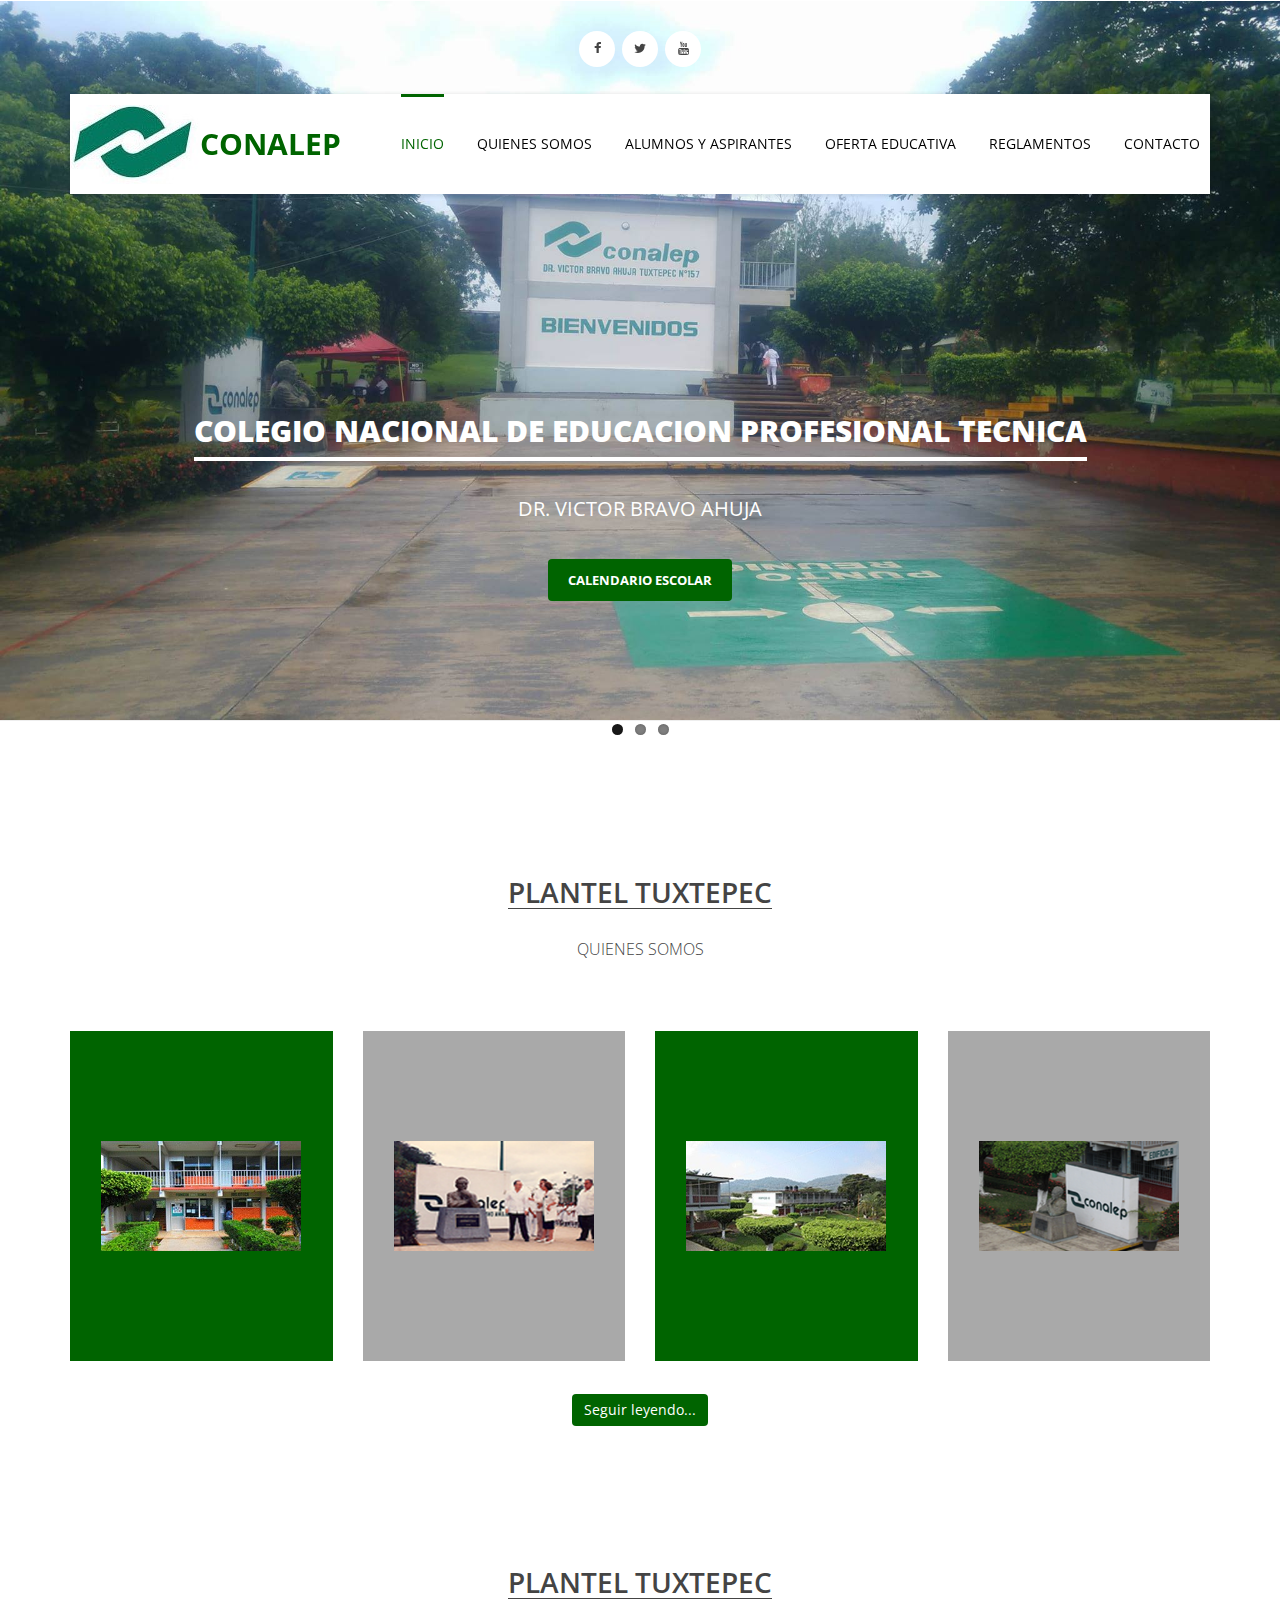
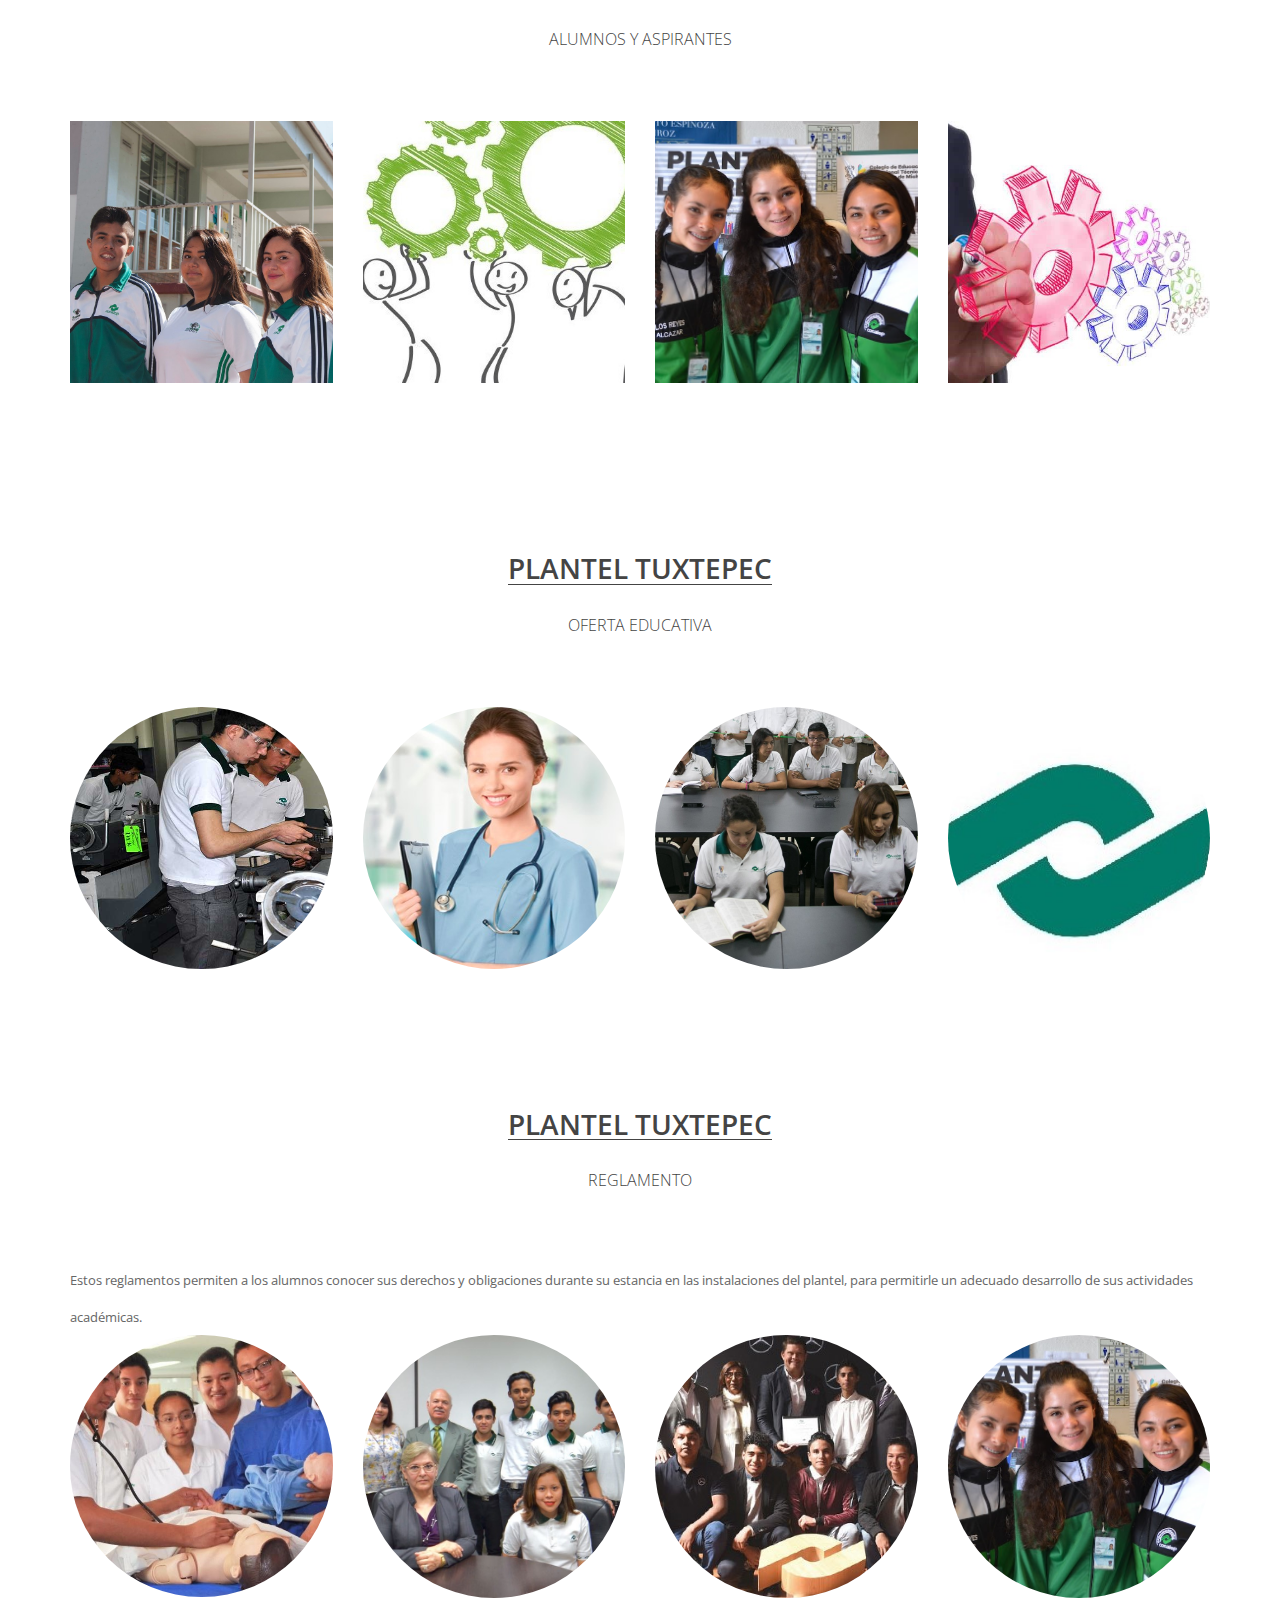
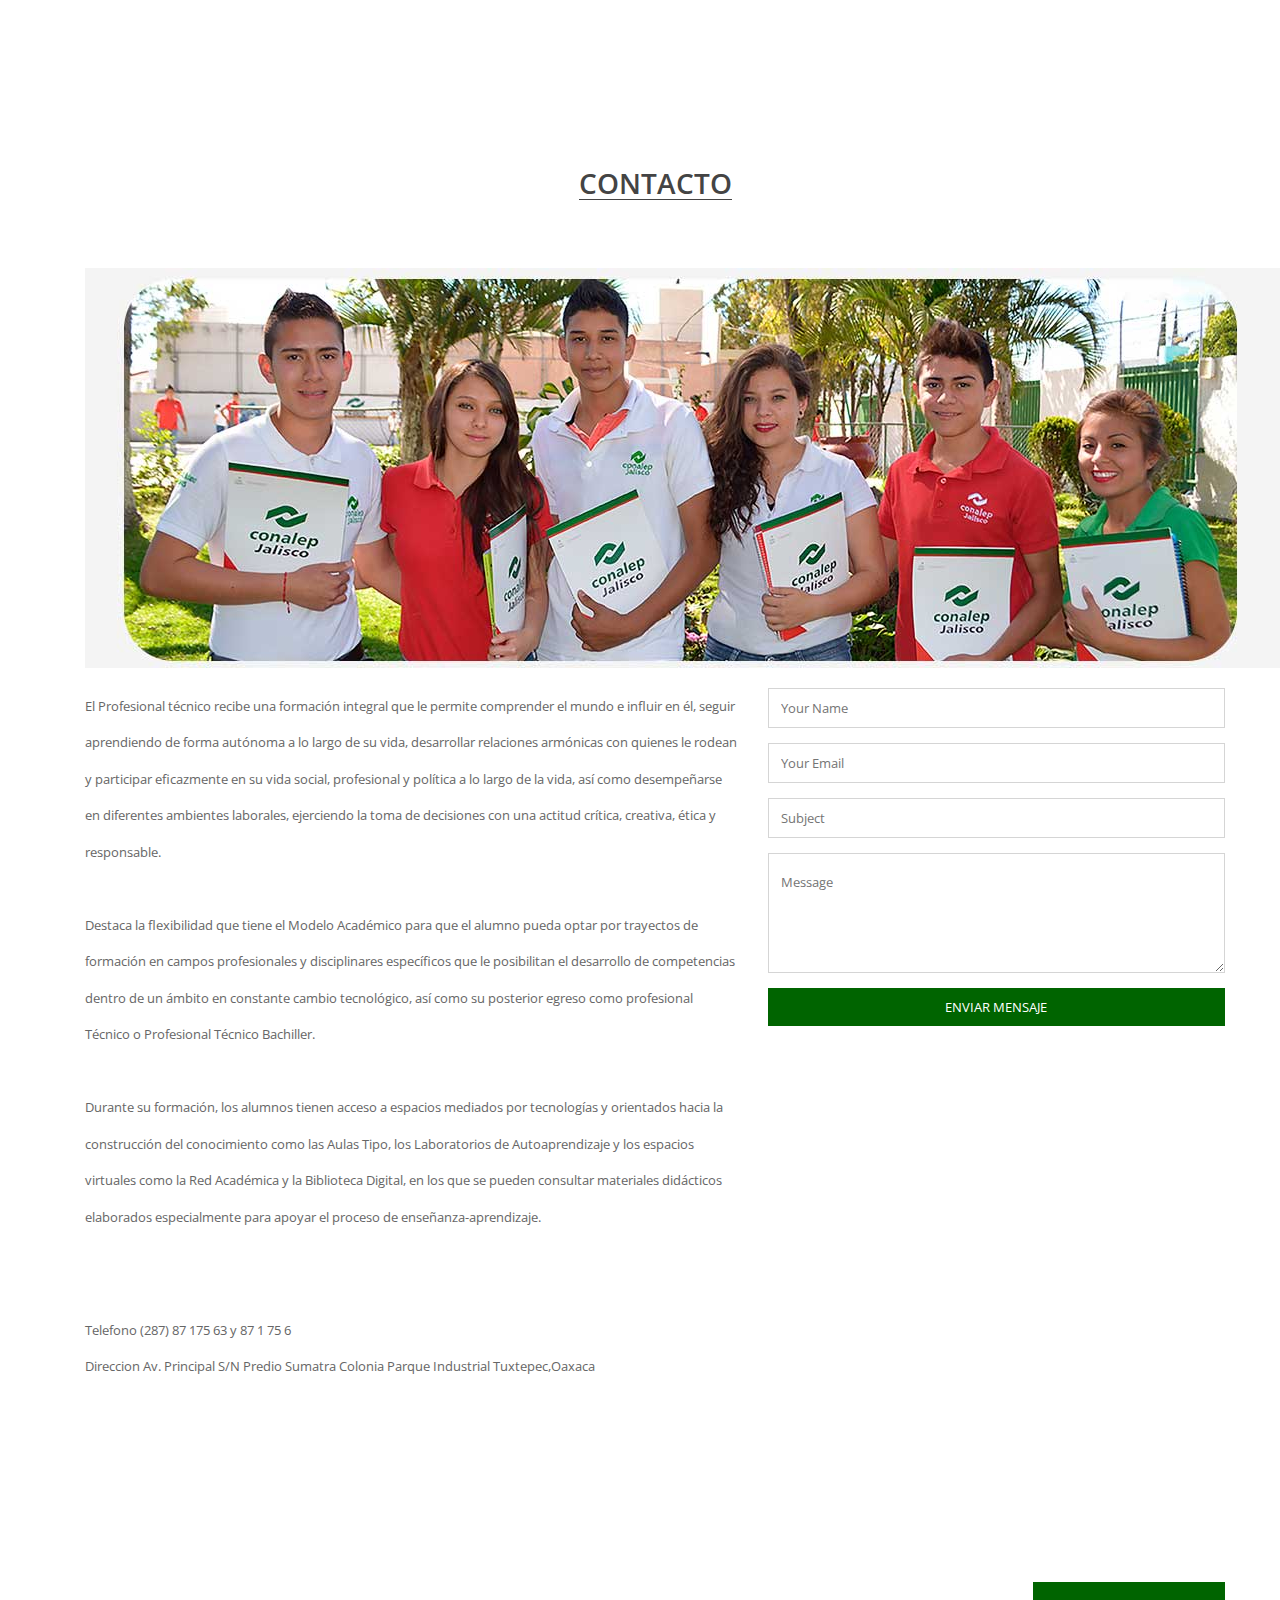
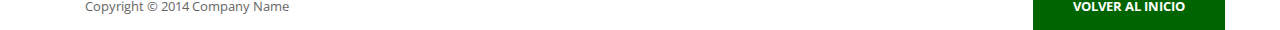
<file: index.html>
<!DOCTYPE html>
<!--[if lt IE 7]>      <html class="no-js lt-ie9 lt-ie8 lt-ie7"> <![endif]-->
<!--[if IE 7]>         <html class="no-js lt-ie9 lt-ie8"> <![endif]-->
<!--[if IE 8]>         <html class="no-js lt-ie9"> <![endif]-->
<!--[if gt IE 8]><!--> <html class="no-js"> <!--<![endif]-->
    <head>
        <meta charset="utf-8">
        <title>Portal Tuxtepec</title>
    	<meta name="description" content="">
        <meta name="viewport" content="width=device-width, initial-scale=1">
<!-- 
Flex Template 
http://www.templatemo.com/tm-406-flex
-->
        <link href='http://fonts.googleapis.com/css?family=Open+Sans:400,300,600,700,800' rel='stylesheet' type='text/css'>
        
        <link rel="stylesheet" href="css/bootstrap.min.css">
        <link rel="stylesheet" href="css/font-awesome.css">
        <link rel="stylesheet" href="css/animate.css">
        <link rel="stylesheet" href="css/templatemo_misc.css">
        <link rel="stylesheet" href="css/templatemo_style.css">

        <script src="js/vendor/modernizr-2.6.1-respond-1.1.0.min.js"></script>
    </head>
    <body>
        <!--[if lt IE 7]>
            <p class="chromeframe">You are using an outdated browser. <a href="http://browsehappy.com/">Upgrade your browser today</a> or <a href="http://www.google.com/chromeframe/?redirect=true">install Google Chrome Frame</a> to better experience this site.</p>
        <![endif]-->


        <div class="site-main" id="sTop">
            <div class="site-header">
                <div class="container">
                    <div class="row">
                        <div class="col-md-12 text-center">
                            <ul class="social-icons">
                                <li><a href="https://es-la.facebook.com/Conalep.Tuxtepec157Oficial/" class="fa fa-facebook"></a></li>
                                <li><a href="https://twitter.com/CONALEP_Mex" class="fa fa-twitter"></a></li>
                                <li><a href="https://www.youtube.com/channel/UCsPdEEltk2q4n4vtT5Oinag" class="fa fa-youtube"></a></li>
                            </ul>
                        </div> <!-- /.col-md-12 -->
                    </div> <!-- /.row -->
                </div> <!-- /.container -->
                <div class="main-header">
                    <div class="container">
                        <div id="menu-wrapper">
                            <div class="row">
                                <div class="logo-wrapper col-md-2 col-sm-2">
                                    <h1>
                                        <a href="#">CONALEP</a>
                                    </h1>
                                </div> <!-- /.logo-wrapper -->
                                <div class="col-md-10 col-sm-10 main-menu text-right">
                                    <div class="toggle-menu visible-sm visible-xs"><i class="fa fa-bars"></i></div>
                                    <ul class="menu-first">
                                        <li class="active"><a href="#">Inicio</a></li>
                                        <li><a href="#services">Quienes Somos</a></li>
                                        <li><a href="#portfolio">Alumnos y Aspirantes</a></li>
                                        <li><a href="#our-team">Oferta Educativa</a></li>
                                        <li><a href="#mt">Reglamentos</a></li> 
                                        <li><a href="#contact">Contacto</a></li>                                 
                                    </ul>                                    
                                </div> <!-- /.main-menu -->
                            </div> <!-- /.row -->
                        </div> <!-- /#menu-wrapper -->                        
                    </div> <!-- /.container -->
                </div> <!-- /.main-header -->
            </div> <!-- /.site-header -->
            <div class="site-slider">
                <div class="slider">
                    <div class="flexslider">
                        <ul class="slides">
                            <li>
                                <div class="overlay"></div>
                                <img src="images/0.jpg" alt="">
                                <div class="slider-caption visible-md visible-lg">
                                    <h2><br>Colegio Nacional de Educacion Profesional Tecnica</h2>
                                    <p>Dr. Victor Bravo Ahuja</p>
                                    <a href="docs/Calendario_Escolar_2018-2019.pdf" class="slider-btn">Calendario escolar</a>
                                </div>
                            </li>
                            <li>
                                <div class="overlay"></div>
                                <img src="images/1.jpg" alt="">
                                <div class="slider-caption visible-md visible-lg">
                                    <h2><br>Representacion Del Conalep en el Estado de Oaxaca</h2>
                                    <p>Plantel Tuxtepec</p>
                                    <a href="docs/Informacion%20de%20ingreso.pdf" class="slider-btn">Nuevo Ingreso</a>
                                </div>
                            </li>
                            <li>
                                <div class="overlay"></div>
                                <img src="images/2.jpg" alt="">
                                <div class="slider-caption visible-md visible-lg">
                                    <h2><br>Secretaria de Educacion Publica</h2>
                                    <p>Orgullosamente CONALEP</p>
                                    <a href="index2.html" class="slider-btn">Ir index 2</a>
                                </div>
                            </li>
                        </ul>
                    </div> <!-- /.flexslider -->
                </div> <!-- /.slider -->
            </div> <!-- /.site-slider -->
        </div> <!-- /.site-main -->


   <div class="content-section" id="services">
            <div class="container">
                <div class="row">
                    <div class="heading-section col-md-12 text-center">
                        <h2>Plantel Tuxtepec </h2>
                        <p>Quienes somos</p>
                    </div> <!-- /.heading-section -->
                </div> <!-- /.row -->
                <div class="row">
                    <div class="col-md-3 col-sm-6">
                        <div class="service-item" id="service-1">
                            <div class="service-icon">
                                <center><img src="images/3.jpg" height="110" width="200"></center>
                            </div> <!-- /.service-icon -->
                            <div class="service-content">
                                <div class="inner-service">
                                   <br><h3>Acerca de nosotros</h3>
                                    <p>El Colegio Nacional de Educación Profesional Técnica, Plantel Dr. Víctor Bravo Auja Tuxtepec No. 157 cuenta con tres carreras...</p>
                                </div>
                            </div> <!-- /.service-content -->
                        </div> <!-- /#service-1 -->
                    </div> <!-- /.col-md-3 -->
                    <div class="col-md-3 col-sm-6">
                        <div class="service-item" id="service-2">
                            <div class="service-icon">
                                <center><img src="images/4.png" height="110" width="200"></center>
                            </div> <!-- /.service-icon -->
                            <div class="service-content">
                                <div class="inner-service">
                                   <br><h3>Historia</h3>
                                    <p> En el mes de marzo de 1982 se inicia con la promoción del Plantel, el cual tenía como nombre: CONALEP Plantel Tuxtepec No. 157...</p>
                                      
                                </div>
                            </div> <!-- /.service-content -->
                        </div> <!-- /#service-1 -->
                    </div> <!-- /.col-md-3 -->
                    <div class="col-md-3 col-sm-6">
                        <div class="service-item" id="service-3">
                            <div class="service-icon">
                                <center><img src="images/5.jpg" height="110" width="200"></center>
                            </div> <!-- /.service-icon -->
                            <div class="service-content">
                                <div class="inner-service">
                                   <h3>Mision</h3>
                                    <p>El Colegio Nacional de Educación Profesional Técnica, tiene como misión...</p>
                                   <br><h3>Vision</h3>
                                   <p>El CONALEP es una Institución líder en...</p>
                                </div>
                            </div> <!-- /.service-content -->
                        </div> <!-- /#service-1 -->
                    </div> <!-- /.col-md-3 -->
                    <div class="col-md-3 col-sm-6">
                        <div class="service-item" id="service-4">
                            <div class="service-icon">
                                <center><img src="images/6.png" height="110" width="200"></center>
                            </div> <!-- /.service-icon -->
                            <div class="service-content">
                                <div class="inner-service">
                                   <h3>Valores</h3>
                                   <p>Consideramos a cada una de las personas como individuos dignos de atención, con intereses más allá de lo estrictamente profesional o laboral...</p> 
                                </div>
                            </div> <!-- /.service-content -->
                        </div> <!-- /#service-1 -->
                    </div> <!-- /.col-md-3 -->
                </div> <!-- /.row -->
            </div> <!-- /.container -->
        </div> <!-- /#services --> <center>
       <a href='index2.html'> <button type='button' class='btn btn-success'style="background:darkgreen; border:darkgreen" >Seguir leyendo... </button> </a> </center>

        <div class="content-section" id="portfolio">
            <div class="container">
                <div class="row">
                    <div class="heading-section col-md-12 text-center">
                        <h2>Plantel Tuxtepec</h2>
                        <p>Alumnos y aspirantes</p>
                    </div> <!-- /.heading-section -->
                </div> <!-- /.row -->
                <div class="row">
                    <div class="portfolio-item col-md-3 col-sm-6">
                        <div class="portfolio-thumb">
                            <img src="images/14.jpg"t="">
                            <div class="portfolio-overlay">
                                <h3>Aspirantes</h3>
                                <p>El Colegio Nacional de Educación Profesional Técnica da la más cordial bienvenida a esta página a todos los interesados en incorporarse a nuestra comunidad. </p>
                              
                            </div> <!-- /.portfolio-overlay -->
                        </div> <!-- /.portfolio-thumb -->
                    </div> <!-- /.portfolio-item -->
                    

                    <div class="portfolio-item col-md-3 col-sm-6">
                        <div class="portfolio-thumb"> <center>
                            <img src="images/15.jpg" alt=""></center>
                            <div class="portfolio-overlay"> 
                                <h3>Aspirantes</h3>
                                <p>En su oferta educativa incorpora los adelantos tecnológicos y científicos de la sociedad del conocimiento y atiende los requerimientos del aparato productivo.</p>
                                <a href="images/gallery/p3.jpg" data-rel="lightbox" class="expand">
                                    <i class="fa fa-search"></i>
                                </a>
                            </div> <!-- /.portfolio-overlay -->
                        </div> <!-- /.portfolio-thumb -->
                    </div> <!-- /.portfolio-item -->
                    
                       <div class="portfolio-item col-md-3 col-sm-6">
                        <div class="portfolio-thumb">
                            <img src="images/16.jpg"t="">
                            <div class="portfolio-overlay">
                                <h3>Alumnos</h3>
                                <p>Se les proporciona una educación profesional técnica y complementaria de calidad que les permite obtener las aptitudes necesarias para poder desenvolverse en la sociedad.</p>
                              
                            </div> <!-- /.portfolio-overlay -->
                        </div> <!-- /.portfolio-thumb -->
                    </div> <!-- /.portfolio-item -->
                    
                    <div class="portfolio-item col-md-3 col-sm-6">
                        <div class="portfolio-thumb">
                            <img src="images/17.jpg"t="">
                            <div class="portfolio-overlay">
                                <h3>Alumnos</h3>
                                <p>El CONALEP cuenta con las herramientas necesarias para brindar una formación profesional técnica-bachiller de calidad.</p>
                              
                            </div> <!-- /.portfolio-overlay -->
                        </div> <!-- /.portfolio-thumb -->
                    </div> <!-- /.portfolio-item -->
                      
                </div> <!-- /.row -->
            </div> <!-- /.container -->
        </div> <!-- /#portfolio -->




        <div class="content-section" id="our-team">
            <div class="container">
                <div class="row">
                    <div class="heading-section col-md-12 text-center">
                        <h2>Plantel Tuxtepec</h2>
                        <p>Oferta Educativa</p>
                    </div> <!-- /.heading-section -->
                </div> <!-- /.row -->
                <div class="row">
                    <div class="team-member col-md-3 col-sm-6">
                        <div class="member-thumb">
                            <img src="images/18.jpg" alt="">
                            <div class="team-overlay">
                                <h3>P.T.B. En Electromecanica </h3>
                           
                            </div> <!-- /.team-overlay -->
                        </div> <!-- /.member-thumb -->
                    </div> <!-- /.team-member -->
                    <div class="team-member col-md-3 col-sm-6">
                        <div class="member-thumb"> 
                            <img src="images/19.jpg" alt=""> 
                            <div class="team-overlay">
                                <h3>P.T.B. En Enfermeria General</h3>
                           
                             
                            </div> <!-- /.team-overlay -->
                        </div> <!-- /.member-thumb -->
                    </div> <!-- /.team-member -->
                    
                    <div class="team-member col-md-3 col-sm-6">
                        <div class="member-thumb">
                            <img src="images/20.jpg" alt=""> 
                            <div class="team-overlay">
                                <h3>P.T.B. En Contaduria</h3>
                            </div> <!-- /.team-overlay -->
                        </div> <!-- /.member-thumb -->
                    </div> <!-- /.team-member -->
                    
                     <div class="team-member col-md-3 col-sm-6">
                        <div class="member-thumb">
                            <img src="images/21.jpg"alt=""> 
                            <div class="team-overlay">
                                <h3>Especialidades</h3>
                                <center>
                                    <a href='docs/PE2013ElectromecanicaIndustrial.pdf'> Electromecanica</a></center> <center>
                                <a href='docs/PE2013Enfermeria.pdf'> Enfermeria</a></center>  <center>
                                <a href='docs/PE2013Contabilidad.pdf'> Contabilidad </a> </center>
                            </div> <!-- /.team-overlay -->
                        </div> <!-- /.member-thumb -->
                    </div> <!-- /.team-member -->
                
				
				
<div class="content-section" id="mt">
            <div class="container">
                <div class="row">
                    <div class="heading-section col-md-12 text-center"> <br> <br><br>
                        <h2>Plantel Tuxtepec</h2>
                        <p>Reglamento</p>
                    </div> <!-- /.heading-section -->
                </div> <!-- /.row -->
                <p>Estos reglamentos permiten a los alumnos conocer sus derechos y obligaciones durante su estancia en las instalaciones del plantel, para permitirle un adecuado desarrollo de sus actividades académicas.</p>
                <div class="row">
                    <div class="team-member col-md-3 col-sm-6">
                        <div class="member-thumb">
                            <img src="images/22.jpeg"lt="">
                            <div class="team-overlay">
                                <h3>Reglamento de Laboratorios</h3>
                                <center>
                                    <a href='docs/Reglamento%20de%20laboratorios.pdf'> Laboratorios de Enfermeria</a></center>
                            </div> <!-- /.team-overlay -->
                        </div> <!-- /.member-thumb -->
                    </div> <!-- /.team-member -->
                    <div class="team-member col-md-3 col-sm-6">
                        <div class="member-thumb">
                            <img src="images/23.jpg" alt="">
                            <div class="team-overlay"> 
                                <h3>Lineamientos para instalaciones</h3><center>
                                <a href='docs/lineamientos%20instalaciones.pdf'> Para Instalaciones</a></center>
                                
                            </div> <!-- /.team-overlay -->
                        </div> <!-- /.member-thumb -->
                    </div> <!-- /.team-member -->
                    <div class="team-member col-md-3 col-sm-6">
                        <div class="member-thumb">
                            <img src="images/24.jpg" alt="">
                            <div class="team-overlay">
                                <h3>Reglamento de Informatica</h3><center>
                                <a href='docs/Reglamento%20de%20lab%20informatica.pdf'>Laboratorios de infromatica</a></center>
                            </div> <!-- /.team-overlay -->
                        </div> <!-- /.member-thumb -->
                    </div> <!-- /.team-member -->
                    <div class="team-member col-md-3 col-sm-6">
                        <div class="member-thumb">
                            <img src="images/16.jpg" alt="">
                            <div class="team-overlay">
                                <h3>Reglamento para areas deportivas </h3><center>
                                <a href='docs/Reglamento%20para%20areas%20deportivas.pdf'>Areas Deportivas</a></center>
                            </div> <!-- /.team-overlay -->
                        </div> <!-- /.member-thumb -->
                    </div> <!-- /.team-member -->
                </div> <!-- /.row -->
				
				
		
        <div class="content-section" id="contact">
            <div class="container">
                <div class="row">
                    <div class="heading-section col-md-12 text-center">
                        <h2>Contacto</h2>
                        
                    </div> <!-- /.heading-section -->
                </div> <!-- /.row -->
                <div class="row">
                    <div class="col-md-12">
                       <div class="googlemap-wrapper">
                            <img src="images/25.jpg" alt="">
                          
                           
                        </div> <!-- /.googlemap-wrapper -->
                    </div> <!-- /.col-md-12 -->
                </div> <!-- /.row -->
                <div class="row">
                    <div class="col-md-7 col-sm-6">
                        <p>El Profesional técnico recibe una formación integral que le permite comprender el mundo e influir en él, seguir aprendiendo de forma autónoma a lo largo de su vida, desarrollar relaciones armónicas con quienes le rodean y participar eficazmente en su vida social, profesional y política a lo largo de la vida, así como desempeñarse en diferentes ambientes laborales, ejerciendo la toma de decisiones con una actitud crítica, creativa, ética y responsable.<br><br>
                            Destaca la flexibilidad que tiene el Modelo Académico para que el alumno pueda optar por trayectos de formación en campos profesionales y disciplinares específicos que le posibilitan el desarrollo de competencias dentro de un ámbito en constante cambio tecnológico, así como su posterior egreso como profesional Técnico o Profesional Técnico Bachiller. <br><br>
                            Durante su formación, los alumnos tienen acceso a espacios mediados por tecnologías y orientados hacia la construcción del conocimiento como las Aulas Tipo, los Laboratorios de Autoaprendizaje y los espacios virtuales como la Red Académica y la Biblioteca Digital, en los que se pueden consultar materiales didácticos elaborados especialmente para apoyar el proceso de enseñanza-aprendizaje.<br><br>
                    	</p>
                        <ul class="contact-info">
                            <li>Telefono (287) 87 175 63 y 87 1 75 6</li>
                            <li>Direccion Av. Principal S/N Predio Sumatra Colonia Parque Industrial Tuxtepec,Oaxaca</li>
                        </ul>
                        <!-- spacing for mobile viewing --><br><br>
                    </div> <!-- /.col-md-7 -->
                    <div class="col-md-5 col-sm-6">
                        <div class="contact-form">
                            <form method="post" name="contactform" id="contactform">
                                <p>
                                    <input name="name" type="text" id="name" placeholder="Your Name">
                                </p>
                                <p>
                                    <input name="email" type="text" id="email" placeholder="Your Email"> 
                                </p>
                                <p>
                                    <input name="subject" type="text" id="subject" placeholder="Subject"> 
                                </p>
                                <p>
                                    <textarea name="comments" id="comments" placeholder="Message"></textarea>    
                                </p>
                                <input type="submit" class="mainBtn" id="submit" value="Enviar Mensaje">
                            </form>
                        </div> <!-- /.contact-form -->
                    </div> <!-- /.col-md-5 -->
                </div> <!-- /.row -->
            </div> <!-- /.container -->
        </div> <!-- /#contact -->
            
        <div id="footer">
            <div class="container">
                <div class="row">
                    <div class="col-md-8 col-xs-12 text-left">
                        <span>Copyright &copy; 2014 Company Name</span>
                  </div> <!-- /.text-center -->
                    <div class="col-md-4 hidden-xs text-right">
                        <a href="#top" id="go-top">Volver al inicio</a>
                    </div> <!-- /.text-center -->
                </div> <!-- /.row -->
            </div> <!-- /.container -->
        </div> <!-- /#footer -->
        
        <script src="js/vendor/jquery-1.11.0.min.js"></script>
        <script>window.jQuery || document.write('<script src="js/vendor/jquery-1.11.0.min.js"><\/script>')</script>
        <script src="js/bootstrap.js"></script>
        <script src="js/plugins.js"></script>
        <script src="js/main.js"></script>

        <!-- Google Map -->
        <script src="http://maps.google.com/maps/api/js?sensor=true"></script>
        <script src="js/vendor/jquery.gmap3.min.js"></script>
        
        <!-- Google Map Init-->
        <script type="text/javascript">
            jQuery(function($){
                $('#map_canvas').gmap3({
                    marker:{
                        address: '37.769725, -122.462154' 
                    },
                        map:{
                        options:{
                        zoom: 15,
                        scrollwheel: false,
                        streetViewControl : true
                        }
                    }
                });

                /* Simulate hover on iPad
                 * http://stackoverflow.com/questions/2851663/how-do-i-simulate-a-hover-with-a-touch-in-touch-enabled-browsers
                 --------------------------------------------------------------------------------------------------------------*/ 
                $('body').bind('touchstart', function() {});
            });
        </script>
        <!-- templatemo 406 flex -->
    </body>
</html>
</file>
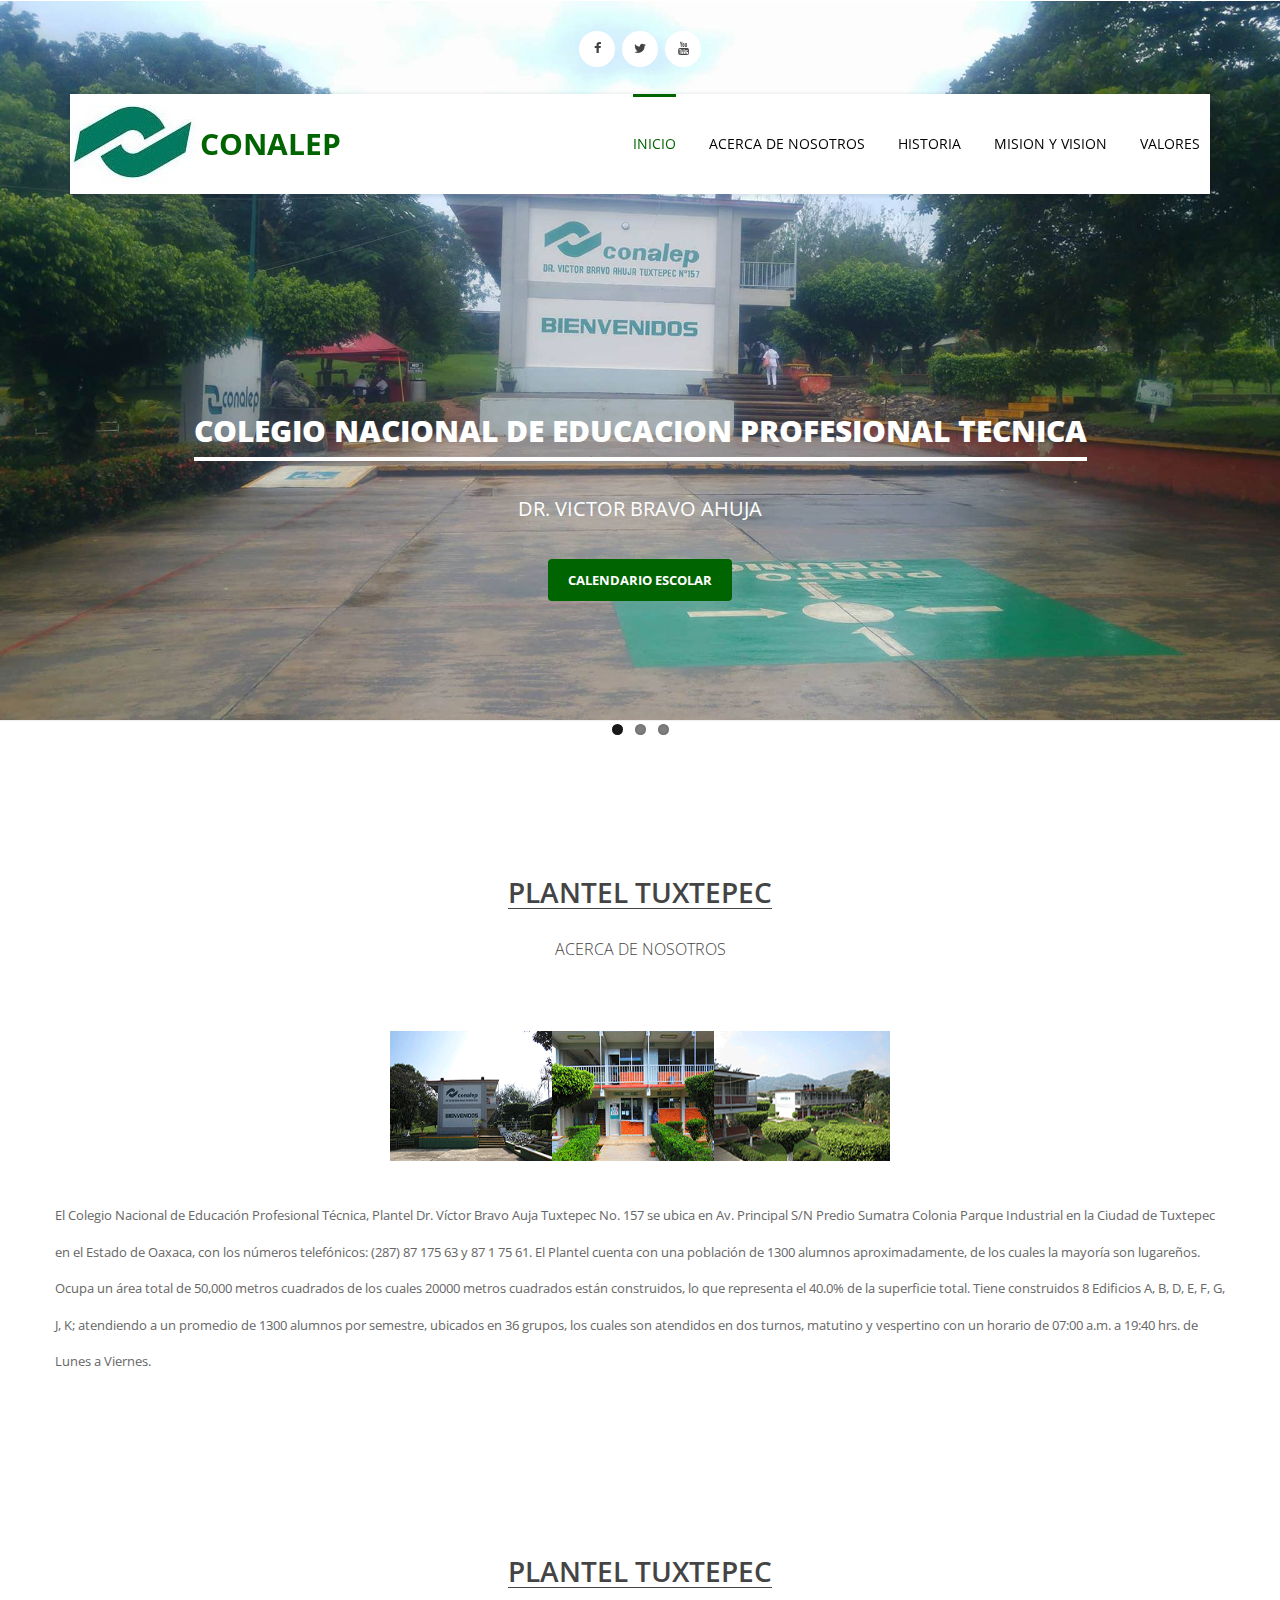
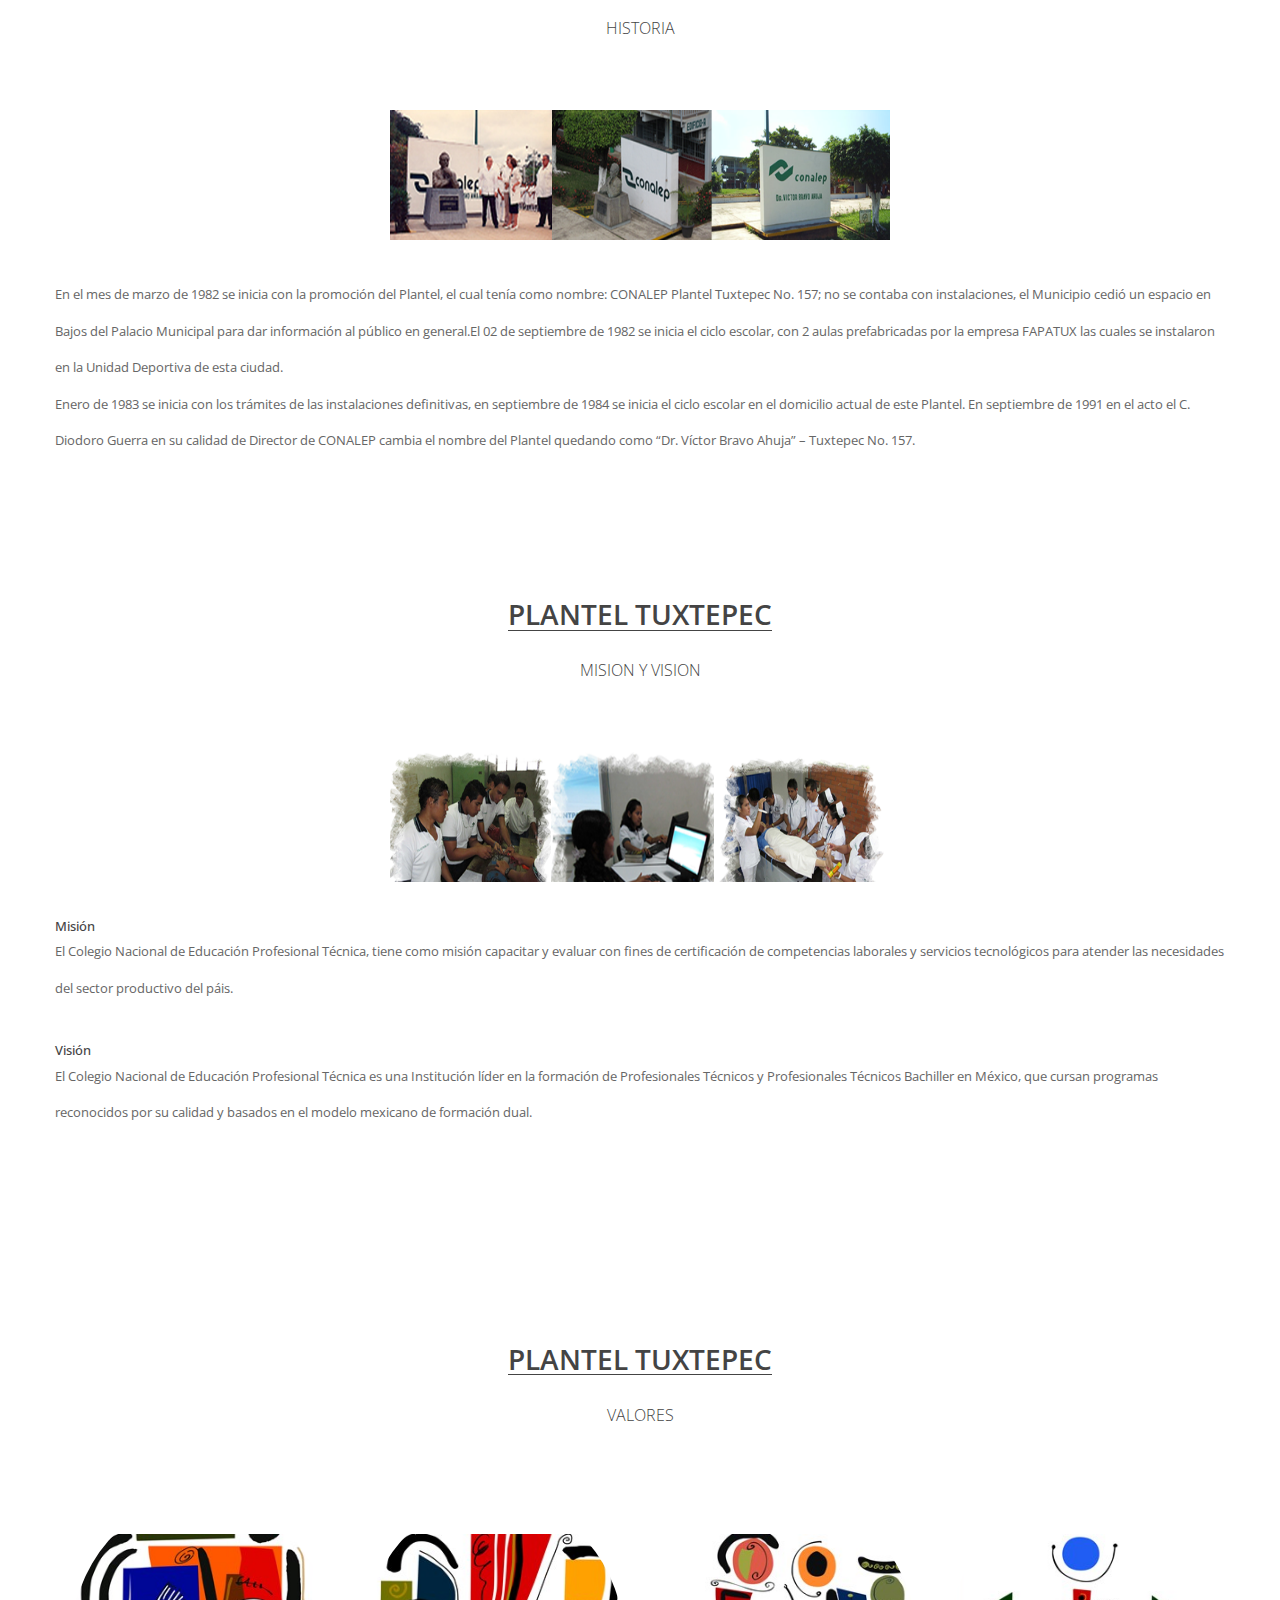
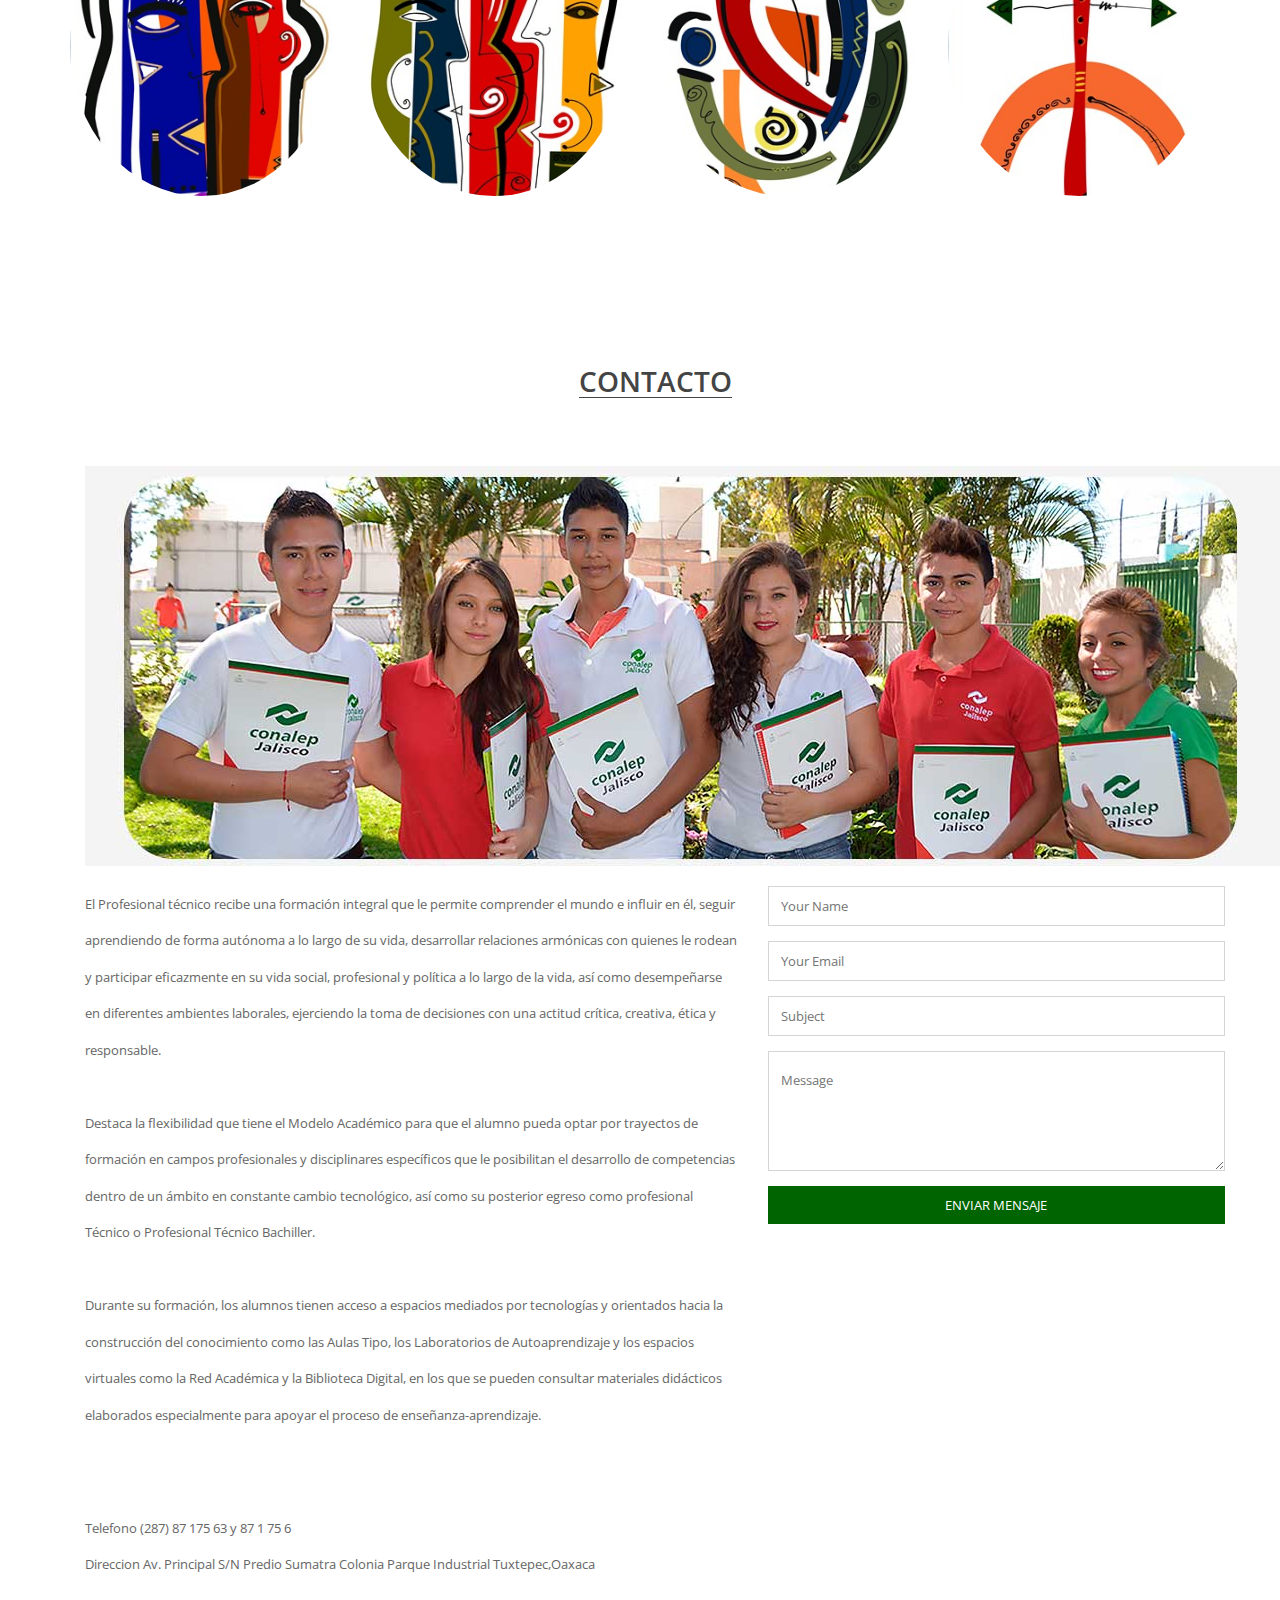
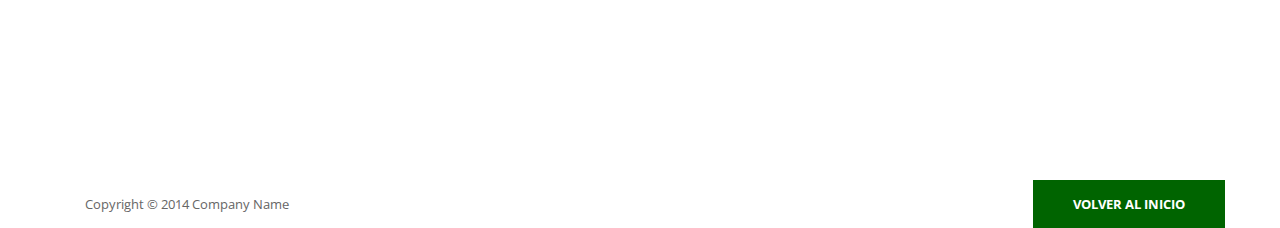
<file: index2.html>
<!DOCTYPE html>
<!--[if lt IE 7]>      <html class="no-js lt-ie9 lt-ie8 lt-ie7"> <![endif]-->
<!--[if IE 7]>         <html class="no-js lt-ie9 lt-ie8"> <![endif]-->
<!--[if IE 8]>         <html class="no-js lt-ie9"> <![endif]-->
<!--[if gt IE 8]><!--> <html class="no-js"> <!--<![endif]-->
    <head>
        <meta charset="utf-8">
        <title>Quienes Somos</title>
    	<meta name="description" content="">
        <meta name="viewport" content="width=device-width, initial-scale=1">
<!-- 
Flex Template 
http://www.templatemo.com/tm-406-flex
-->
        <link href='http://fonts.googleapis.com/css?family=Open+Sans:400,300,600,700,800' rel='stylesheet' type='text/css'>
        
        <link rel="stylesheet" href="css/bootstrap.min.css">
        <link rel="stylesheet" href="css/font-awesome.css">
        <link rel="stylesheet" href="css/animate.css">
        <link rel="stylesheet" href="css/templatemo_misc.css">
        <link rel="stylesheet" href="css/templatemo_style.css">

        <script src="js/vendor/modernizr-2.6.1-respond-1.1.0.min.js"></script>
    </head>
    <body>
        <!--[if lt IE 7]>
            <p class="chromeframe">You are using an outdated browser. <a href="http://browsehappy.com/">Upgrade your browser today</a> or <a href="http://www.google.com/chromeframe/?redirect=true">install Google Chrome Frame</a> to better experience this site.</p>
        <![endif]-->


         <div class="site-main" id="sTop">
            <div class="site-header">
                <div class="container">
                    <div class="row">
                        <div class="col-md-12 text-center">
                            <ul class="social-icons">
                                <li><a href="https://es-la.facebook.com/Conalep.Tuxtepec157Oficial/" class="fa fa-facebook"></a></li>
                                <li><a href="https://twitter.com/CONALEP_Mex" class="fa fa-twitter"></a></li>
                                <li><a href="https://www.youtube.com/channel/UCsPdEEltk2q4n4vtT5Oinag" class="fa fa-youtube"></a></li>
                            </ul>
                        </div> <!-- /.col-md-12 -->
                    </div> <!-- /.row -->
                </div> <!-- /.container -->
                <div class="main-header">
                    <div class="container">
                        <div id="menu-wrapper">
                            <div class="row">
                                <div class="logo-wrapper col-md-2 col-sm-2">
                                    <h1>
                                        <a href="#">CONALEP</a>
                                    </h1>
                                </div> <!-- /.logo-wrapper -->
                                <div class="col-md-10 col-sm-10 main-menu text-right">
                                    <div class="toggle-menu visible-sm visible-xs"><i class="fa fa-bars"></i></div>
                                    <ul class="menu-first">
                                        <li class="active"><a href="#">Inicio</a></li>
                                        <li><a href="#services">Acerca de nosotros</a></li>
                                        <li><a href="#portfolio">Historia</a></li>
                                        <li><a href="#our-team">Mision y vision</a></li>
                                        <li><a href="#mt">Valores</a></li>
                                                                     
                                    </ul>                                    
                                </div> <!-- /.main-menu -->
                            </div> <!-- /.row -->
                        </div> <!-- /#menu-wrapper -->                        
                    </div> <!-- /.container -->
                </div> <!-- /.main-header -->
            </div> <!-- /.site-header -->
            <div class="site-slider">
                <div class="slider">
                    <div class="flexslider">
                        <ul class="slides">
                            <li>
                                <div class="overlay"></div>
                                <img src="images/0.jpg" alt="">
                                <div class="slider-caption visible-md visible-lg">
                                    <h2><br>Colegio Nacional de Educacion Profesional Tecnica</h2>
                                    <p>Dr. Victor Bravo Ahuja</p>
                                    <a href="docs/Calendario_Escolar_2018-2019.pdf" class="slider-btn">Calendario escolar</a>
                                </div>
                            </li>
                            <li>
                                <div class="overlay"></div>
                                <img src="images/1.jpg" alt="">
                                <div class="slider-caption visible-md visible-lg">
                                    <h2><br>Representacion Del Conalep en el Estado de Oaxaca</h2>
                                    <p>Plantel Tuxtepec</p>
                                    <a href="docs/Informacion%20de%20ingreso.pdf" class="slider-btn">Nuevo Ingreso</a>
                                </div>
                            </li>
                            <li>
                                <div class="overlay"></div>
                                <img src="images/2.jpg" alt="">
                                <div class="slider-caption visible-md visible-lg">
                                    <h2><br>Secretaria de Educacion Publica</h2>
                                    <p>Orgullosamente CONALEP</p>
                                    <a href="index.html" class="slider-btn">Volver al principal</a>
                                </div>
                            </li>
                        </ul>
                    </div> <!-- /.flexslider -->
                </div> <!-- /.slider -->
            </div> <!-- /.site-slider -->
        </div> <!-- /.site-main -->


   <div class="content-section" id="services">
            <div class="container">
                <div class="row">
                    <div class="heading-section col-md-12 text-center">
                        <h2>Plantel Tuxtepec </h2>
                        <p>Acerca de nosotros</p>
                    </div> <!-- /.heading-section -->
                </div> <!-- /.row -->
                <div class="row">
                                <center><img src="images/7.png" height="130" width="500"></center>
                                   <br><p>El Colegio Nacional de Educación Profesional Técnica, Plantel Dr. Víctor Bravo Auja Tuxtepec No. 157 se ubica en Av. Principal S/N Predio Sumatra Colonia Parque Industrial en la Ciudad de Tuxtepec en el Estado de Oaxaca, con los números telefónicos: (287) 87 175 63 y 87 1 75 61. El Plantel cuenta con una población de 1300 alumnos aproximadamente, de los cuales la mayoría son lugareños. Ocupa un área total de 50,000 metros cuadrados de los cuales 20000 metros cuadrados están construidos, lo que representa el 40.0% de la superficie total. Tiene construidos 8 Edificios A, B, D, E, F, G, J, K; atendiendo a un promedio de 1300 alumnos por semestre, ubicados en 36 grupos, los cuales son atendidos en dos turnos, matutino y vespertino con un horario de 07:00 a.m. a 19:40 hrs. de Lunes a Viernes.<br> <a href="index2.html/acerca de nosotros" class="hiper">Seguir leyendo</a></p>   
                </div> <!-- /.row -->
            </div> <!-- /.container -->
        </div> <!-- /#services -->
   
        <div class="content-section" id="portfolio">
            <div class="container">
                <div class="row">
                    <div class="heading-section col-md-12 text-center">
                        <h2>Plantel Tuxtepec</h2>
                        <p>Historia</p>
                    </div> <!-- /.heading-section -->
                </div> <!-- /.row -->
                    <div class="row">
                                <center><img src="images/8.png" height="130" width="500"></center>
                                   <br><p>En el mes de marzo de 1982 se inicia con la promoción del Plantel, el cual tenía como nombre: CONALEP Plantel Tuxtepec No. 157; no se contaba con instalaciones, el Municipio cedió un espacio en Bajos del Palacio Municipal para dar información al público en general.El 02 de septiembre de 1982 se inicia el ciclo escolar, con 2 aulas prefabricadas por la empresa FAPATUX las cuales se instalaron en la Unidad Deportiva de esta ciudad.<br>Enero de 1983 se inicia con los trámites de las instalaciones definitivas, en septiembre de 1984 se inicia el ciclo escolar en el domicilio actual de este Plantel.
                                   En septiembre de 1991 en el acto el C. Diodoro Guerra en su calidad de Director de CONALEP cambia el nombre del Plantel quedando como “Dr. Víctor Bravo Ahuja” – Tuxtepec No. 157.<br>
                     
                </div> <!-- /.row -->
            </div> <!-- /.container -->
        </div> <!-- /#portfolio -->




        <div class="content-section" id="our-team">
            <div class="container">
                <div class="row">
                    <div class="heading-section col-md-12 text-center">
                        <h2>Plantel Tuxtepec</h2>
                        <p>Mision y Vision</p>
                    </div> <!-- /.heading-section -->
                </div> <!-- /.row -->
                <div class="row">
                    <center><img src="images/9.png" height="130" width="500"></center>
                    <br><h2>Misión</h2>
                                   <p>El Colegio Nacional de Educación Profesional Técnica, tiene como misión capacitar y evaluar con fines de certificación de competencias laborales y servicios tecnológicos para atender las necesidades del sector productivo del páis.</p>
                                  <br><h2>Visión</h2>
                                   <p>El Colegio Nacional de Educación Profesional Técnica es una Institución líder en la formación de Profesionales Técnicos y Profesionales Técnicos Bachiller en México, que cursan programas reconocidos por su calidad y basados en el modelo mexicano de formación dual.</p><br>
                </div> <!-- /.row -->
                </div> <!-- /.container -->
        </div> <!-- /#portfolio -->
        
		 <div class="content-section" id="mt">
            <div class="container">
                <div class="row">
                    <div class="heading-section col-md-12 text-center"> 
                        <br><h2>Plantel Tuxtepec </h2>
                        <p>Valores</p>
                    </div> <!-- /.heading-section -->
                </div> <!-- /.row -->
                <div class="row">
                    <div class="team-member col-md-3 col-sm-6">
                        <div class="member-thumb">  <br>
                            <img src="images/10.jpg" alt="">
                            <div class="team-overlay">
                                <h3>Respeto a la persona</h3>
                                <span>Respetar al otro es respetarte a ti mismo</span>
                               
                            </div> <!-- /.team-overlay -->
                        </div> <!-- /.member-thumb -->
                    </div> <!-- /.team-member -->
                    <div class="team-member col-md-3 col-sm-6">
                        <div class="member-thumb"> <br>
                            <img src="images/11.jpg" alt="">
                            <div class="team-overlay">
                                <h3>Comunicacion </h3>
                                <span>Información para el entendimiento, comunicación para el aprendizaje     </span>
                          
                            </div> <!-- /.team-overlay -->
                        </div> <!-- /.member-thumb -->
                    </div> <!-- /.team-member -->
                    <div class="team-member col-md-3 col-sm-6">
                        <div class="member-thumb"> <br>
                            <img src="images/12.jpg" alt="">
                            <div class="team-overlay">
                                <h3>Cooperacion</h3>
                                <span>"Juntos lo haremos mejor"</span>
                           
                            </div> <!-- /.team-overlay -->
                        </div> <!-- /.member-thumb -->
                    </div> <!-- /.team-member -->
                    <div class="team-member col-md-3 col-sm-6">
                        <div class="member-thumb"> <br>
                            <img src="images/13.jpg" alt=""> 
                            <div class="team-overlay"> 
                                <h3>Calidad</h3>
                                <span> Hacemos las cosas bien desde la primera vez</span>
                            </div> <!-- /.team-overlay -->
                        </div> <!-- /.member-thumb -->
                    </div> <!-- /.team-member -->
                </div> <!-- /.row -->

        
       <div class="content-section" id="contact">
            <div class="container">
                <div class="row">
                    <div class="heading-section col-md-12 text-center">
                        <h2>Contacto</h2>
                        
                    </div> <!-- /.heading-section -->
                </div> <!-- /.row -->
                <div class="row">
                    <div class="col-md-12">
                       <div class="googlemap-wrapper">
                            <img src="images/25.jpg" alt="">
                          
                           
                        </div> <!-- /.googlemap-wrapper -->
                    </div> <!-- /.col-md-12 -->
                </div> <!-- /.row -->
                <div class="row">
                    <div class="col-md-7 col-sm-6">
                        <p>El Profesional técnico recibe una formación integral que le permite comprender el mundo e influir en él, seguir aprendiendo de forma autónoma a lo largo de su vida, desarrollar relaciones armónicas con quienes le rodean y participar eficazmente en su vida social, profesional y política a lo largo de la vida, así como desempeñarse en diferentes ambientes laborales, ejerciendo la toma de decisiones con una actitud crítica, creativa, ética y responsable.<br><br>
                            Destaca la flexibilidad que tiene el Modelo Académico para que el alumno pueda optar por trayectos de formación en campos profesionales y disciplinares específicos que le posibilitan el desarrollo de competencias dentro de un ámbito en constante cambio tecnológico, así como su posterior egreso como profesional Técnico o Profesional Técnico Bachiller. <br><br>
                            Durante su formación, los alumnos tienen acceso a espacios mediados por tecnologías y orientados hacia la construcción del conocimiento como las Aulas Tipo, los Laboratorios de Autoaprendizaje y los espacios virtuales como la Red Académica y la Biblioteca Digital, en los que se pueden consultar materiales didácticos elaborados especialmente para apoyar el proceso de enseñanza-aprendizaje.<br><br>
                    	</p>
                        <ul class="contact-info">
                            <li>Telefono (287) 87 175 63 y 87 1 75 6</li>
                            <li>Direccion Av. Principal S/N Predio Sumatra Colonia Parque Industrial Tuxtepec,Oaxaca</li>
                        </ul>
                        <!-- spacing for mobile viewing --><br><br>
                    </div> <!-- /.col-md-7 -->
                    <div class="col-md-5 col-sm-6">
                        <div class="contact-form">
                            <form method="post" name="contactform" id="contactform">
                                <p>
                                    <input name="name" type="text" id="name" placeholder="Your Name">
                                </p>
                                <p>
                                    <input name="email" type="text" id="email" placeholder="Your Email"> 
                                </p>
                                <p>
                                    <input name="subject" type="text" id="subject" placeholder="Subject"> 
                                </p>
                                <p>
                                    <textarea name="comments" id="comments" placeholder="Message"></textarea>    
                                </p>
                                <input type="submit" class="mainBtn" id="submit" value="Enviar Mensaje">
                            </form>
                        </div> <!-- /.contact-form -->
                    </div> <!-- /.col-md-5 -->
                </div> <!-- /.row -->
            </div> <!-- /.container -->
        </div> <!-- /#contact -->
            
        <div id="footer">
            <div class="container">
                <div class="row">
                    <div class="col-md-8 col-xs-12 text-left">
                        <span>Copyright &copy; 2014 Company Name</span>
                  </div> <!-- /.text-center -->
                    <div class="col-md-4 hidden-xs text-right">
                        <a href="#top" id="go-top">Volver al inicio</a>
                    </div> <!-- /.text-center -->
                </div> <!-- /.row -->
            </div> <!-- /.container -->
        </div> <!-- /#footer -->
        
        <script src="js/vendor/jquery-1.11.0.min.js"></script>
        <script>window.jQuery || document.write('<script src="js/vendor/jquery-1.11.0.min.js"><\/script>')</script>
        <script src="js/bootstrap.js"></script>
        <script src="js/plugins.js"></script>
        <script src="js/main.js"></script>

        <!-- Google Map -->
        <script src="http://maps.google.com/maps/api/js?sensor=true"></script>
        <script src="js/vendor/jquery.gmap3.min.js"></script>
        
        <!-- Google Map Init-->
        <script type="text/javascript">
            jQuery(function($){
                $('#map_canvas').gmap3({
                    marker:{
                        address: '37.769725, -122.462154' 
                    },
                        map:{
                        options:{
                        zoom: 15,
                        scrollwheel: false,
                        streetViewControl : true
                        }
                    }
                });

                /* Simulate hover on iPad
                 * http://stackoverflow.com/questions/2851663/how-do-i-simulate-a-hover-with-a-touch-in-touch-enabled-browsers
                 --------------------------------------------------------------------------------------------------------------*/ 
                $('body').bind('touchstart', function() {});
            });
        </script>
        <!-- templatemo 406 flex -->
    </body>
</html>
</file>
<file: css/templatemo_style.css>
/* 

Flex Template 

http://www.templatemo.com/tm-406-flex

*/

html, body, div, span, applet, object, iframe, h1, h2, h3, h4, h5, h6, p, blockquote, pre, a, abbr, acronym, address, big, cite, code, del, dfn, em, img, ins, kbd, q, s, samp, small, strike, strong, sub, sup, tt, var, b, u, i, center, dl, dt, dd, ol, ul, li, fieldset, form, label, legend, table, caption, tbody, tfoot, thead, tr, th, td, article, aside, canvas, details, embed, figure, figcaption, footer, header, hgroup, menu, nav, output, ruby, section, summary, time, mark, audio, video {
  margin: 0;
  padding: 0;
  border: 0;
  font-size: 100%;
  vertical-align: baseline;
}

body {
  line-height: 1;
}

.blue {
	color: #06C;
}

.green {
	color: #090;
}

ol,
ul {
  list-style: none;
}

blockquote,
q {
  quotes: none;
}

blockquote:before,
blockquote:after {
  content: '';
  content: none;
}

table {
  border-collapse: collapse;
  border-spacing: 0;
}

html {
  font-size: 100%;
  -webkit-text-size-adjust: 100%;
  -ms-text-size-adjust: 100%;
}

a:focus {
  outline: none;
  text-decoration: none;
}

a:active {
  text-decoration: none;
}

article,
aside,
details,
figcaption,
figure,
footer,
header,
hgroup,
nav,
section,
img {
  display: block;
}

audio,
canvas,
video {
  display: inline-block;
  *display: inline;
  *zoom: 1;
}

audio:not([controls]) {
  display: none;
}

sub,
sup {
  line-height: 0;
  position: relative;
  vertical-align: baseline;
}

sup {
  top: -.5em;
}

sub {
  bottom: -.25em;
}

img {
  border: 0;
  -ms-interpolation-mode: bicubic;
}

button,
input,
select,
textarea {
  font-size: 100%;
  margin: 0;
  vertical-align: baseline;
  *vertical-align: middle;
}

button,
input {
  line-height: normal;
  *overflow: visible;
}

button::-moz-focus-inner,
input::-moz-focus-inner {
  border: 0;
  padding: 0;
}

button,
input[type="button"],
input[type="reset"],
input[type="submit"] {
  cursor: pointer;
  -webkit-appearance: button;
}

input[type="search"] {
  -webkit-appearance: textfield;
  -webkit-box-sizing: content-box;
  -moz-box-sizing: content-box;
  box-sizing: content-box;
}

input[type="search"]:-webkit-search-decoration {
  -webkit-appearance: none;
}

textarea {
  overflow: auto;
  vertical-align: top;
}

body {
  font-family: "Open Sans", Arial, sans-serif;
  font-size: .83em;
  line-height: 2.75;
  color: #666666;
  background-color: white;
  text-rendering: optimizeLegibility;
  overflow-x: hidden;
}

a {
  color: white;
  text-decoration: none;
  -webkit-transition: all 200ms ease-in-out;
  -moz-transition: all 200ms ease-in-out;
  transition: all 200ms ease-in-out;
}
a:hover {
  color: black;
  text-decoration: none;
}

h1, h2, h3, h4, h5, h6 {
  font-family: "Open Sans", Arial, sans-serif;
  color: #444444;
}

*, *:before, *:after {
  -moz-box-sizing: border-box;
  -webkit-box-sizing: border-box;
  box-sizing: border-box;
}

button,
input,
select,
textarea {
  border: 1px solid #d5d5d5;
  outline: 0;
  padding: 10px 12px;
  color: #666666;
}
button:focus,
input:focus,
select:focus,
textarea:focus {
  border-color: #666666;
}

.text-right {
  text-align: right;
}

.text-left {
  text-align: left;
}

.text-center {
  text-align: center;
}

.main-btn {
  color: white;
  border: 1px solid white;
  padding: 12px 20px;
  text-transform: uppercase;
  font-weight: 700;
  display: inline-block;
}

hr {
  display: block;
  height: 1px;
  border: 0;
  border-top: 1px solid #e2e2e2;
  margin: 40px 0;
}

.site-header ul.social-icons {
  position: relative;
  z-index: 11;
  margin: 30px 0;
}
.site-header ul.social-icons li {
  display: inline-block;
  margin: 0 2px;
}
.site-header ul.social-icons li a {
  width: 36px;
  height: 36px;
  background-color: white;
  color: #444444;
  text-align: center;
  line-height: 36px;
  border-radius: 18px;
  -webkit-border-radius: 18px;
  -moz-border-radius: 18px;
}

.main-header {
  position: fixed;
  width: 100%;
  margin: 0 auto;
  z-index: 1000;
  top: 94px;
  -webkit-transition: all 150ms ease-in-out;
  -moz-transition: all 150ms ease-in-out;
  transition: all 150ms ease-in-out;
}

.scrolled {
  position: fixed;
  left: 0;
  top: 0;
  -webkit-transition: all 150ms ease-in-out;
  -moz-transition: all 150ms ease-in-out;
  transition: all 150ms ease-in-out;
}

#menu-wrapper {
  background-color: white;
  overflow: hidden;
  -moz-box-shadow: 1px 1px 3px 2px rgba(0, 0, 0, 0.07);
  -webkit-box-shadow: 1px 1px 3px 2px rgba(0, 0, 0, 0.07);
  box-shadow: 1px 1px 3px 2px rgba(0, 0, 0, 0.07);
}

.logo-wrapper {
  background: url(../images/logo.jpeg) no-repeat;
  height: 100px;
  background-position:15px;
}
.logo-wrapper a {
  display: inline-block;
  overflow: hidden;
  padding-left:130px;
  line-height: 100px;
  text-transform: uppercase;
  color: #006400;
  font-size: 30px;
  font-weight: 700;
}

.main-menu ul li {
  display: inline-block;
  margin:0 15px;
}
.main-menu ul li:last-child {
  margin-right: 10px;
}
.main-menu ul li a {
  text-transform: uppercase;
  font-size: 14px;
  color:black;
  line-height: 100px;
  padding-top: 37px;
}
.main-menu ul li.active a {
  border-top: 3px solid #006400;
  color: #006400;
}

.toggle-menu {
  width: 36px;
  height: 36px;
  float: right;
  margin-top: 33px;
  margin-right: 30px;
  text-align: center;
  line-height: 30px;
  font-size: 20px;
  background: white;
  display: inline-block;
  color: darkgreen;
  cursor:pointer;
}

/*.menu-responsive {
  display: none;
  background-color: rgba(50, 50, 50, 0.88);
}
.menu-responsive ul li {
  padding: 5px 0px 5px 25px;
}
.menu-responsive ul li a {
  display: block;
  color: white;
  text-transform: uppercase;
  font-size: 14px;
}
.menu-responsive ul li.active a {
  color: #ec523f;
}*/

.flexslider {
  position: relative;
  top: -96px;
}
.flexslider .overlay {
  position: static;
  top:0;
  left: 0;
  z-index: 8;
  background: rgba(0, 0, 0, 0.5);
  width: 100%;
  height: 100%;
}
.flexslider .slider-caption {
  position: absolute;
  z-index: 9;
  width: 100%;
  text-align: center;
  top: 380px;
  left: 0;
}
.flexslider .slider-caption h2 {
  color: white;
  text-transform:uppercase;
  font-size: 30px;
  font-weight: 900;
  border-bottom: 4px solid white;
  padding-bottom: 10px;
  display: inline-block;
}
.flexslider .slider-caption p {
  color: white;
  text-transform: uppercase;
  font-size: 20px;
  margin-top: 20px;
  margin-bottom: 26px;
  display: block;
}
.flexslider .slider-caption a.slider-btn {
  color: white;
  background-color: darkgreen;
  padding: 12px 20px;
  border-radius: 4px;
  text-transform: uppercase;
  font-weight: 700;
}
@media screen and (min-width: 989px) {
  .flexslider .slider-caption {
    top: 230px;
  }
}
@media screen and (min-width: 1200px) {
  .flexslider .slider-caption {
    top: 380px;
  }
}
@media screen and (max-width: 1199px) {
  .main-menu ul li {
    margin-left: 15px;
    margin-right: 15px;
  }
  .main-menu ul li:last-child {
    margin-right: 30px;
  }
}
@media screen and (max-width: 991px) {
  .logo-wrapper { 
    background-size: contain;     
  }
  .logo-wrapper{
    height: 50px;
  }
  .logo-wrapper a {
    line-height: 50px;
    padding-left: 70px;
  }
  .toggle-menu {
    margin-top: 7px;
    margin-right: 10px;
  }
  .main-menu ul li {
    display: block;
  }
  .menu-first.show {
    /*opacity: 1;*/
    /*height: auto;  */  
    margin-top: 10px;
    display: block;
    /*transition: opacity 1s, height 0;*/
  }
  .menu-first {
    float: right;
    overflow: auto;
    width: 100%;  
    display: none;  
    /*opacity: 1;  */  
    /*height: 0;  */  
    /*background: rgba(50, 50, 50, 0.88);*/
    /*transition: opacity 1s, height 0 1s; */
    /*transition: all 0.3s ease;    */
  }
  .main-menu ul li a {
    line-height: 40px;
    padding-top: 10px;   
  }
  .main-menu ul li.active a {
    border-top: none;
  }
  .main-menu ul li:last-child { margin-right: 20px; }
}
@media screen and (max-width: 767px) {
  .main-header {
    top: 0;
  }
  .site-header {
    margin-top: 40px;
  }
  .logo-wrapper {
    float: left;
  }
  .menu-first {
    margin-top: 0;
  }
  .flexslider {
    margin-top: 80px;
  }
}

@media screen and (max-height: 500px) {
  .menu-first.show {
    max-height: 250px;
    padding-right: 15px;
  }
}

.content-section {
  margin-top: 80px;
  padding-top: 60px;
}

.heading-section {
  margin-bottom: 60px;
}
.heading-section h2 {
  font-size: 28px;
  font-weight: 600;
  text-transform: uppercase;
  border-bottom: 1px solid #444444;
  display: inline-block;
}
.heading-section p {
  color: #444444;
  font-size: 16px;
  font-weight: 300;
  text-transform: uppercase;
  margin-top: 10px;
}

.small-text {
  color: #aaaaaa;
}

.space-fixed {
  width: 100%;
  height: 130px;
  overflow: hidden;
  position: relative;
}

.content-section#services {
  margin-top: 0px;
}

.service-item {
  position: relative;
  color: white;
  text-align: center;
  margin-bottom: 30px;
}

.service-item a {
	color: #ffff66;
}

.service-item a:hover {
	color: black;
}

.service-item .service-icon {
  font-size: 3em;
  padding: 110px 0;
}
.service-item .service-content {
  padding: 10px;
  position: absolute;
  top: 0;
  left: 0;
  width: 100%;
  height: 100%;
  opacity: 0;
  visibility: hidden;
  -webkit-transition: all 200ms ease-in-out;
  -moz-transition: all 200ms ease-in-out;
  transition: all 200ms ease-in-out;
}
.service-item .service-content .inner-service {
  padding: 10px;
}
.service-item .service-content h3 {
  font-size: 18px;
  text-transform: uppercase;
  color: white;
  display: inline-block;
  padding-bottom: 10px;
  border-bottom: 1px solid white;
  margin-bottom: 15px;
}
.service-item:hover .service-icon {
  opacity: 0;
  visibility: hidden;
}
.service-item:hover .service-content {
  opacity: 1;
  visibility: visible;
}

#service-1 {
  background-color: darkgreen;
}

#service-2 {
  background-color: darkgray;
}

#service-3 {
  background-color: darkgreen;
}

#service-4 {
  background-color: darkgray;
}

.portfolio-item {
  margin-bottom: 30px;
}
.portfolio-item .portfolio-thumb {
  position: relative;
  overflow: hidden;
}
.portfolio-item .portfolio-thumb img {
  width: 100%;
}
.portfolio-item .portfolio-thumb .portfolio-overlay {
  background-color: darkgreen;
  position: absolute;
  width: 100%;
  height: 100%;
  top: 0;
  left: 0;
  padding: 25px;
  text-align: center;
  color: white;
  opacity: 0;
  visibility: hidden;
  -webkit-transition: all 200ms ease-in-out;
  -moz-transition: all 200ms ease-in-out;
  transition: all 200ms ease-in-out;
}
.portfolio-item .portfolio-thumb .portfolio-overlay h3 {
  font-size: 18px;
  text-transform: uppercase;
  color: white;
  padding-bottom: 10px;
  margin-bottom: 10px;
  display: inline-block;
  border-bottom: 1px solid white;
}
.portfolio-item .portfolio-thumb .portfolio-overlay a.expand {
  margin-top: 15px;
  width: 36px;
  height: 36px;
  border-radius: 18px;
  -webkit-border-radius: 18px;
  -moz-border-radius: 18px;
  background-color: white;
  display: inline-block;
  text-align: center;
}
.portfolio-item .portfolio-thumb .portfolio-overlay a.expand i {
  line-height: 36px;
}
.portfolio-item .portfolio-thumb:hover .portfolio-overlay {
  opacity: 1;
  visibility: visible;
}

.team-member {
  margin-bottom: 30px;
}
.team-member .member-thumb {
  position: relative;
  overflow: hidden;
  border-radius: 50%;
  -webkit-border-radius: 50%;
  -moz-border-radius: 50%;
}
.team-member .member-thumb img {
  width: 100%;
}
.team-member .member-thumb .team-overlay {
  position: absolute;
  width: 100%;
  height: 100%;
  border-radius: 50%;
  -webkit-border-radius: 50%;
  -moz-border-radius: 50%;
  text-align: center;
  top: 0;
  left: 0;
  background-color: darkgreen;
  color: white;
  opacity: 0;
  visibility: hidden;
  -webkit-transition: all 200ms ease-in-out;
  -moz-transition: all 200ms ease-in-out;
  transition: all 200ms ease-in-out;
}
.team-member .member-thumb .team-overlay h3 {
  font-size: 18px;
  text-transform: uppercase;
  color: white;
  display: inline-block;
  padding-bottom: 10px;
  border-bottom: 1px solid white;
  margin-top: 64px;
}
.team-member .member-thumb .team-overlay span {
  text-transform: uppercase;
  font-weight: 300;
  margin-top: 10px;
  display: block;
}
.team-member .member-thumb .team-overlay ul.social {
  display: block;
  margin-top: 20px;
}
.team-member .member-thumb .team-overlay ul.social li {
  display: inline-block;
}
.team-member .member-thumb .team-overlay ul.social li a {
  width: 36px;
  height: 36px;
  background-color: white;
  line-height: 40px;
  color: #ec523f;
  border-radius: 18px;
  -webkit-border-radius: 18px;
  -moz-border-radius: 18px;
}
.team-member .member-thumb:hover .team-overlay {
  opacity: 1;
  visibility: visible;
}

.skills-heading {
  margin-top: 60px;
  margin-bottom: 50px;
}
.skills-heading h3.skills-title {
  font-style: italic;
  font-size: 18px;
  text-transform: uppercase;
  color: #5e5e5e;
}
.skills-heading .small-text {
  font-style: italic;
}

.progress {
  height: 34px;
  box-shadow: none;
  border-radius: 0;
  background-color: #e7e7e7;
  margin-bottom: 10px;
}

.progress-bar {
  line-height: 34px;
  text-align: left;
  padding-left: 15px;
  text-transform: uppercase;
  font-weight: 700;
  background-color: #ec523f;
  box-shadow: none;
}

.googlemap-wrapper {
  height: 380px;
  margin-bottom: 40px;
}

.map-canvas {
  height: 380px;
  border: 10px solid #efefef;
}

.contact-info {
  margin-top: 40px;
}

.contact-form input {
  width: 100%;
  margin-bottom: 15px;
}
.contact-form textarea {
  width: 100%;
  max-width: 100%;
  height: 120px;
}
.contact-form .mainBtn {
  margin-top: 15px;
  color: white;
  background-color: darkgreen;
  text-transform: uppercase;
  border: 0;
}

#go-top {
  background-color: darkgreen;
  color: white;
  padding: 15px 40px;
  text-transform: uppercase;
  font-weight: 700;
}

#footer {
  margin-top: 130px;
}

/*
body, p, div, h1, h2, h3, h4, h5, h6 {
	font-family: "Open Sans", Arial, Verdana, Geneva, sans-serif;
   	font-style: normal;
}
*/
</file>
<file: css/templatemo_misc.css>
/*
 * jQuery FlexSlider v2.2.0
 * http://www.woothemes.com/flexslider/
 *
 * Copyright 2012 WooThemes
 * Free to use under the GPLv2 license.
 * http://www.gnu.org/licenses/gpl-2.0.html
 *
 * Contributing author: Tyler Smith (@mbmufffin)
 */
/* Browser Resets
*********************************/
.flex-container a:active,
.flexslider a:active,
.flex-container a:focus,
.flexslider a:focus {
  outline: none;
}

.slides,
.flex-control-nav,
.flex-direction-nav {
  margin: 0;
  padding: 0;
  list-style: none;
}

/* Icon Fonts
*********************************/
/* Font-face Icons */
@font-face {
  font-family: 'flexslider-icon';
  src: url("../fonts/flexslider-icon.eot");
  src: url("../fonts/flexslider-icon.eot?#iefix") format("embedded-opentype"), url("../fonts/flexslider-icon.woff") format("woff"), url("../fonts/flexslider-icon.ttf") format("truetype"), url("../fonts/flexslider-icon.svg#flexslider-icon") format("svg");
  font-weight: normal;
  font-style: normal;
}
/* FlexSlider Necessary Styles
*********************************/
.flexslider {
  margin: 0;
  padding: 0;
}

.flexslider .slides > li {
  display: none;
  -webkit-backface-visibility: hidden;
}

/* Hide the slides before the JS is loaded. Avoids image jumping */
.flexslider .slides img {
  width: 100%;
  display: block;
}

.flex-pauseplay span {
  text-transform: capitalize;
}

/* Clearfix for the .slides element */
.slides:after {
  content: "\0020";
  display: block;
  clear: both;
  visibility: hidden;
  line-height: 0;
  height: 0;
}

html[xmlns] .slides {
  display: block;
}

* html .slides {
  height: 1%;
}

/* No JavaScript Fallback */
/* If you are not using another script, such as Modernizr, make sure you
 * include js that eliminates this class on page load */
.no-js .slides > li:first-child {
  display: block;
}

/* FlexSlider Default Theme
*********************************/
.flexslider {
  margin: 0 0;
  background: #eee;
  position: relative;
  zoom: 1;
}

.flex-viewport {
  max-height: 2000px;
  -webkit-transition: all 1s ease;
  -moz-transition: all 1s ease;
  -o-transition: all 1s ease;
  transition: all 1s ease;
}

.loading .flex-viewport {
  max-height: 300px;
}

.flexslider .slides {
  zoom: 1;
}

.carousel li {
  margin-right: 5px;
}

/* Direction Nav */
.flex-direction-nav {
  *height: 0;
}

.flex-direction-nav a {
  display: block;
  width: 40px;
  height: 40px;
  margin: -20px 0 0;
  position: absolute;
  top: 50%;
  z-index: 10;
  overflow: hidden;
  opacity: 0;
  cursor: pointer;
  color: rgba(0, 0, 0, 0.8);
  text-shadow: 1px 1px 0 rgba(255, 255, 255, 0.3);
  -webkit-transition: all .3s ease;
  -moz-transition: all .3s ease;
  transition: all .3s ease;
}

.flex-direction-nav .flex-prev {
  left: -50px;
}

.flex-direction-nav .flex-next {
  right: -50px;
  text-align: right;
}

.flexslider:hover .flex-prev {
  opacity: 0.7;
  left: 10px;
}

.flexslider:hover .flex-next {
  opacity: 0.7;
  right: 10px;
}

.flexslider:hover .flex-next:hover, .flexslider:hover .flex-prev:hover {
  opacity: 1;
}

.flex-direction-nav .flex-disabled {
  opacity: 0 !important;
  filter: alpha(opacity=0);
  cursor: default;
}

.flex-direction-nav a:before {
  font-family: "flexslider-icon";
  font-size: 40px;
  display: inline-block;
  content: '\f001';
}

.flex-direction-nav a.flex-next:before {
  content: '\f002';
}

/* Pause/Play */
.flex-pauseplay a {
  display: block;
  width: 20px;
  height: 20px;
  position: absolute;
  bottom: 5px;
  left: 10px;
  opacity: 0.8;
  z-index: 10;
  overflow: hidden;
  cursor: pointer;
  color: #000;
}

.flex-pauseplay a:before {
  font-family: "flexslider-icon";
  font-size: 20px;
  display: inline-block;
  content: '\f003';
}

.flex-pauseplay a:hover {
  opacity: 1;
}

.flex-pauseplay a.flex-play:before {
  content: '\f003';
}

/* Control Nav */
.flex-control-nav {
  width: 100%;
  position: absolute;
  bottom: -40px;
  text-align: center;
}

.flex-control-nav li {
  margin: 0 6px;
  display: inline-block;
  zoom: 1;
  *display: inline;
}

.flex-control-paging li a {
  width: 11px;
  height: 11px;
  display: block;
  background: #666;
  background: rgba(0, 0, 0, 0.5);
  cursor: pointer;
  text-indent: -9999px;
  -webkit-border-radius: 20px;
  -moz-border-radius: 20px;
  -o-border-radius: 20px;
  border-radius: 20px;
  -webkit-box-shadow: inset 0 0 3px rgba(0, 0, 0, 0.3);
  -moz-box-shadow: inset 0 0 3px rgba(0, 0, 0, 0.3);
  -o-box-shadow: inset 0 0 3px rgba(0, 0, 0, 0.3);
  box-shadow: inset 0 0 3px rgba(0, 0, 0, 0.3);
}

.flex-control-paging li a:hover {
  background: #333;
  background: rgba(0, 0, 0, 0.7);
}

.flex-control-paging li a.flex-active {
  background: #000;
  background: rgba(0, 0, 0, 0.9);
  cursor: default;
}

.flex-control-thumbs {
  margin: 5px 0 0;
  position: static;
  overflow: hidden;
}

.flex-control-thumbs li {
  width: 25%;
  float: left;
  margin: 0;
}

.flex-control-thumbs img {
  width: 100%;
  display: block;
  opacity: .7;
  cursor: pointer;
}

.flex-control-thumbs img:hover {
  opacity: 1;
}

.flex-control-thumbs .flex-active {
  opacity: 1;
  cursor: default;
}

@media screen and (max-width: 860px) {
  .flex-direction-nav .flex-prev {
    opacity: 1;
    left: 10px;
  }

  .flex-direction-nav .flex-next {
    opacity: 1;
    right: 10px;
  }
}
#lightbox {
  cursor: pointer;
  position: fixed;
  width: 100%;
  height: 100%;
  top: 0;
  left: 0;
  background: black;
  /* IE Fallback (Solid Colour) */
  background: url([data-uri]);
  background: rgba(0, 0, 0, 0.7);
  -webkit-filter: none !important;
}

#lightbox img {
  display: block;
  position: absolute;
  border: 5px solid #fff;
  box-shadow: 0 0 20px #000;
  border-radius: 1px;
}

body.blurred > * {
  -webkit-filter: blur(2px);
  -webkit-transform: translate3d(0, 0, 0);
}

.lightbox-loading {
  background: url(../images/loading.gif) center center no-repeat;
  width: 31px;
  height: 31px;
  margin: -16px 0 0 -16px;
  position: absolute;
  top: 48%;
  left: 50%;
}

.lightbox-caption {
  display: none;
  position: absolute;
  left: 0;
  bottom: 0;
  width: 100%;
  text-align: center;
  z-index: 1000;
  background: #000;
  background: rgba(0, 0, 0, 0.7);
}

.lightbox-caption p {
  margin: 0 auto;
  max-width: 70%;
  display: inline-block;
  *display: inline;
  *zoom: 1;
  padding: 10px;
  color: #fff;
  font-size: 12px;
  line-height: 18px;
}

.lightbox-button {
  position: absolute;
  z-index: 9999;
  background: no-repeat center center;
  width: 32px;
  height: 32px;
  opacity: 0.4;
  -webkit-transition: all 0.3s;
  -moz-transition: all 0.3s;
  -ms-transition: all 0.3s;
  transition: all 0.3s;
}

.lightbox-button:hover,
.lightbox-button:focus {
  opacity: 1;
  -webkit-transform: scale(1.4);
  -moz-transform: scale(1.4);
  -ms-transform: scale(1.4);
  transform: scale(1.4);
}

.lightbox-close {
  right: 10px;
  top: 10px;
  background-image: url("../images/close.png");
}

.lightbox-next {
  right: 10px;
  top: 48%;
  background-image: url("../images/next.png");
}

.lightbox-previous {
  left: 10px;
  top: 48%;
  background-image: url("../images/previous.png");
}
</file>
